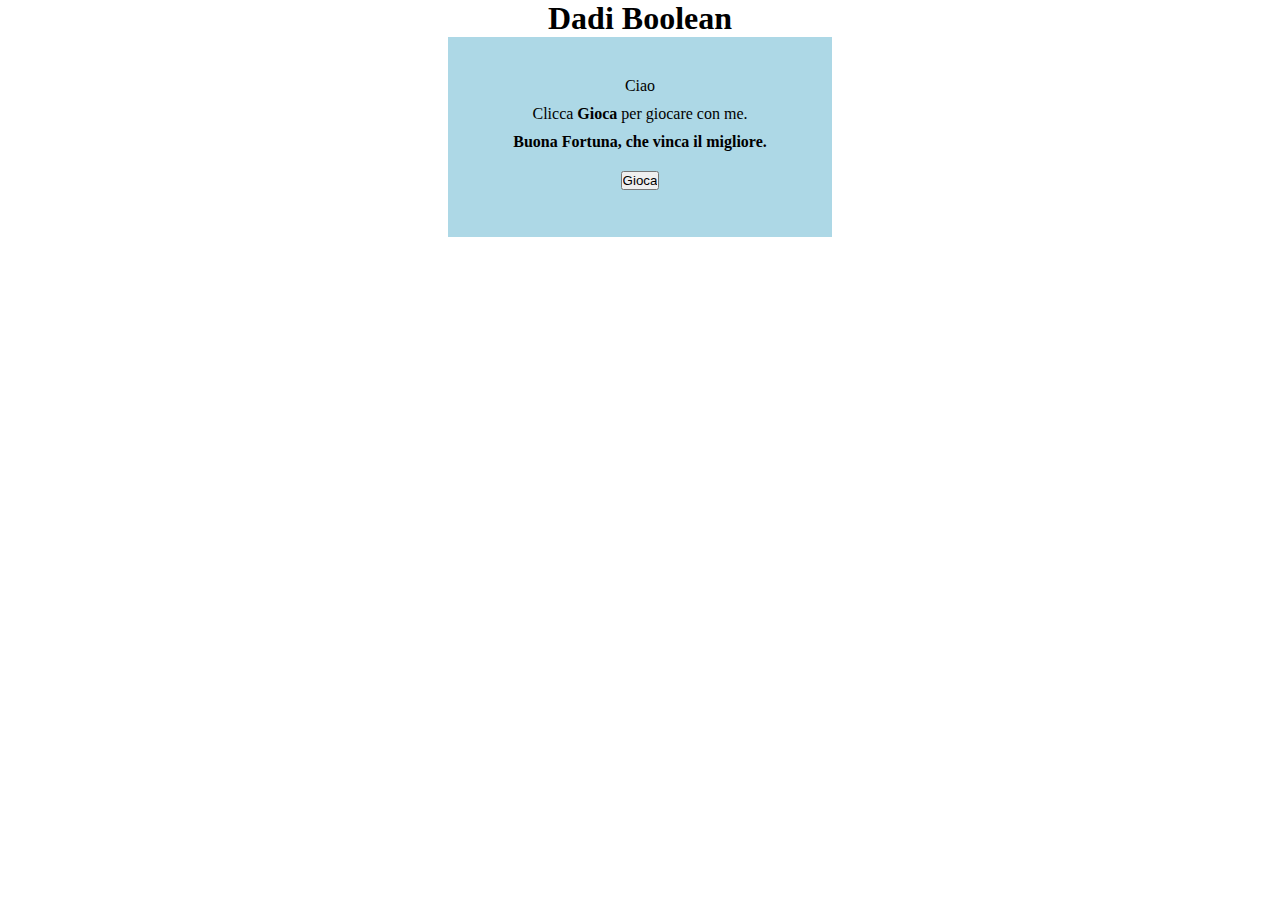
<file: index.html>
<!DOCTYPE html>
<html lang="en">
<head>
    <meta charset="UTF-8">
    <meta name="viewport" content="width=device-width, initial-scale=1.0">
    <title>Gioco dei Dadi</title>
    <link rel="stylesheet" href="css/style.css">
</head>
<body>
    <h1>Dadi Boolean</h1>
    
    <!-- cod container dadi -->
    <div class="container">
        <p id="ciao">Ciao </p>
        <p> Clicca <strong>Gioca</strong> per giocare con me. </p>
        <h4>Buona Fortuna, che vinca il migliore.</h4>
        <input type="button" id="gioca"  value="Gioca">
    </div>
    <!-- fine cod contaier dadi -->

    <span id="risultato"></span>


    <script src="js/script.js"></script>
</body>
</html>
</file>
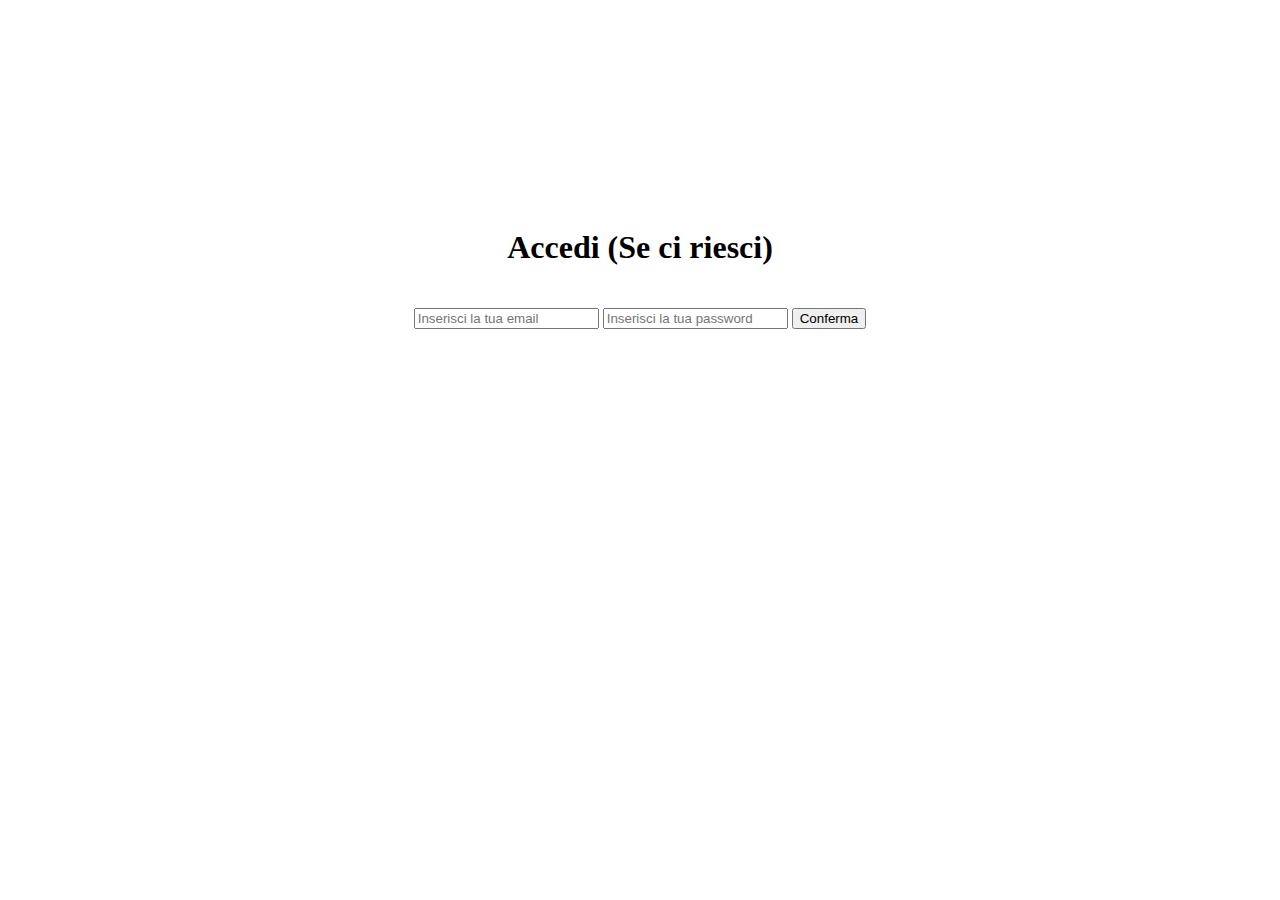
<file: bonus/index.html>
<!DOCTYPE html>
<html lang="en">
<head>
    <meta charset="UTF-8">
    <meta name="viewport" content="width=device-width, initial-scale=1.0">
    <title>Document</title>
    <link rel="stylesheet" href="css/style.css">
</head>
<body>

    <div class="container">

        <h1>Accedi (Se ci riesci)</h1>

        <input type="email" placeholder="Inserisci la tua email" id="email">

        <input type="password" placeholder="Inserisci la tua password" name="" id="password">

        <input type="button" value="Conferma" id="confermaEmail">
        
        <div id="esito"></div>

        <input type="button" value="Riprova" id="resetta" class="hidden">

        <div id="help"></div>

    </div>

    <script src="js/script.js"></script>
    
</body>
</html>
</file>
<file: css/style.css>
/* style css general */
*{
    margin: 0;
    padding: 0;
    box-sizing: border-box;
}

/* style css body  */
body{
    text-align: center;
}

/* style css container */
.container{
    width: 30%;
    height: 200px;
    padding: 30px 0px;
    margin: auto;
    background-color: lightblue;
}

/* style css per input + p + h4 del container  */
.container input,
.container p,
.container h4{
    margin: 10px 0px;
}

.container input:hover{
    padding: 2px;
    background-color: blue;
    color: white;
    border: 2px solid white;
    border-radius: 2px;
}
</file>
<file: bonus/css/style.css>
body{
    text-align: center;
    padding: 200px;
}

input{
    margin: 20px 0px;
}

.hidden{
    opacity: 0;
}

.show{
    opacity: 1;
}
</file>
